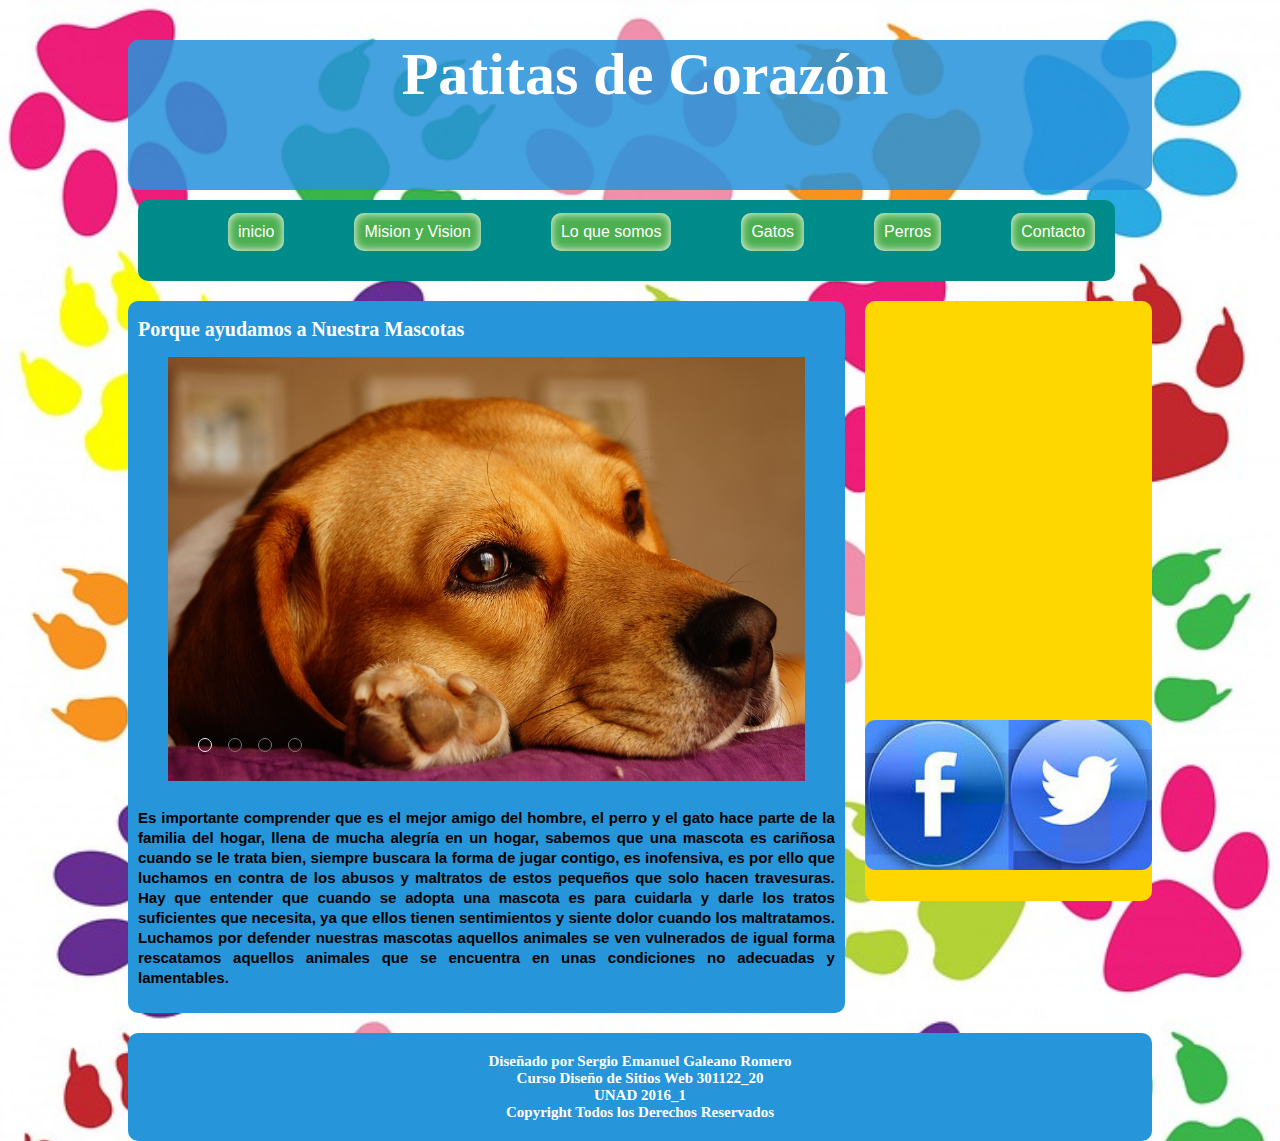
<file: index.html>
<!DOCTYPE html>

<html lang="es" class="no_js">

<head>

<meta charset="UTF-8">
<meta name="viewport" content="width=device-width, initial-scale=1.0">
<meta content="Sergio Galeano" name="author"/>
<meta content="patitas de Corazon " name="description"/>
<meta  content= "Perros, Gatos, Amigos" name="keywords"/> 
<title>Patitas de Corazon</title>

<link rel="stylesheet" href="css/normalize.css">
<link rel="stylesheet" href="css/mystyle.css">


</head>

<body>

<div id="contenidos">
	<header>
	<img class="banner" src="imagenes/banner.png">
        <h1>Patitas de Corazón</h1>
		
	</header>

<nav>
    <div id="position">
    <ul class="menu">
        <li><a href="index.html" class="menu">inicio</a></li>
        <li><a href="misionyvision.html" class="menu">Mision y Vision</a></li>
        <li><a href="somos.html" class="menu">Lo que somos  </a></li>
        <li><a href="gato.html" class="menu">Gatos</a></li>
        <li><a href="perro.html" class="menu">Perros</a></li>
        <li><a href="Contacto.html" class="menu">Contacto</a></li>
	</ul>
    </div>
</nav>

    
    
    <section>
        <article>
            <h2>Porque ayudamos a Nuestra Mascotas</h2>
            <figure>
                <div class="slider">
	<input type="radio" class="boton" name="boton" checked="checked">
    <label></label> 
    <input type="radio" class="boton" name="boton">
    <label></label>
    <input type="radio" class="boton" name="boton">
    <label></label>
    <input type="radio" class="boton" name="boton">
    <label></label>
    
    <div class="contenedor-img cuatro-imagenes">
    <img src="imagenes/dogp.jpg">
   <img src="imagenes/paw.jpg">
    <img src="imagenes/pug.jpg">
    <img src="imagenes/dog3.jpg">
    </div>

</div> 
  </figure>
            
            <p>
                Es importante comprender que es el mejor amigo del hombre,  el perro y el gato hace parte de la familia del hogar, llena de mucha alegría en un hogar, sabemos que una mascota es cariñosa cuando se le trata bien, siempre buscara la forma de jugar contigo, es inofensiva,  es por ello que luchamos en contra de los abusos y maltratos de estos pequeños que solo hacen travesuras. Hay que entender que cuando se adopta una mascota es para cuidarla y darle los tratos suficientes que necesita, ya que ellos tienen sentimientos y siente  dolor cuando los maltratamos.
Luchamos por defender nuestras mascotas aquellos animales se ven vulnerados de igual forma rescatamos aquellos animales que se encuentra en unas condiciones no adecuadas y lamentables. 

            </p>
        </article>
      
    </section>
    
    <aside>
      <div class="video-container">
   <iframe width="560" height="315" src="https://www.youtube.com/embed/kjjn0mfI0J0" frameborder="0" allowfullscreen></iframe>
      </div><br>
        <div class="video-container">
        <iframe width="560" height="315" src="https://www.youtube.com/embed/MpkukDSjrHc" frameborder="0" allowfullscreen></iframe>     </div>
      <br>
          <img class="banner" src="imagenes/rdes.jpg">
    </aside>
    
    <footer>
        <h4> Diseñado por Sergio Emanuel Galeano Romero
        <br>
        Curso Diseño de Sitios Web 301122_20
        <br>
        UNAD 2016_1
        <br>
        Copyright Todos los Derechos Reservados</h4>
    </footer>
</div>




<script src="js/modernizr.js"></script>
<script src="js/prefixfree.min.js"></script>
<script src="js/jquery-2.2.3.js"></script>
</body>


</html>
</file>
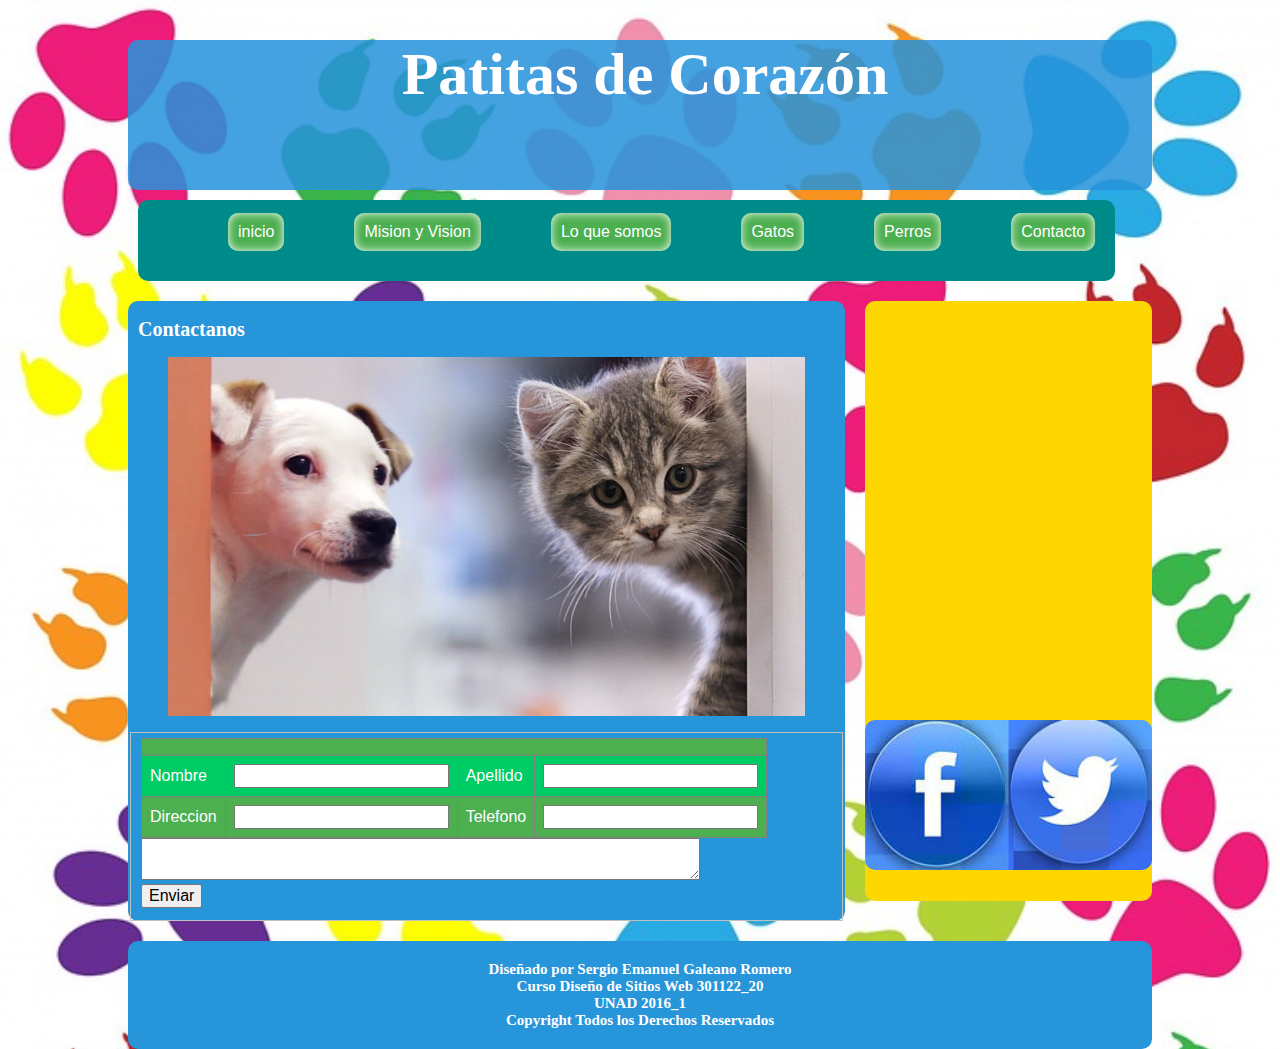
<file: Contacto.html>
<!DOCTYPE html>

<html lang="es" class="no_js">

<head>

<meta charset="UTF-8">
<meta name="viewport" content="width=device-width, initial-scale=1.0">
<meta content="Sergio Galeano" name="author"/>
<meta content="patitas de Corazon " name="description"/>
<meta  content= "Perros, Gatos, Amigos" name="keywords"/> 
<title>Patitas de Corazon</title>

<link rel="stylesheet" href="css/normalize.css">
<link rel="stylesheet" href="css/mystyle.css">


</head>

<body>

<div id="contenidos">
    <header>
    <img class="banner" src="imagenes/banner.png">
        <h1>Patitas de Corazón</h1>
        
    </header>

<nav>
    <div id="position">
    <ul class="menu">
        <li><a href="index.html" class="menu">inicio</a></li>
        <li><a href="misionyvision.html" class="menu">Mision y Vision</a></li>
        <li><a href="somos.html" class="menu">Lo que somos  </a></li>
        <li><a href="gato.html" class="menu">Gatos</a></li>
        <li><a href="perro.html" class="menu">Perros</a></li>
        <li><a href="Contacto.html" class="menu">Contacto</a></li>
    </ul>
    </div>
</nav>

    
    
    <section>
        <article>
            <h2>Contactanos</h2>
            <figure>
                <div class="slider">
       <div class="contenedor-img cuatro-imagenes">
    <img src="imagenes/contacto.jpg">
   
    </div>

</div> 
  </figure>  
            <form style="overflow-x:auto;" name="enviar" action="Contacto.html" method="POST">
                <fieldset>
            <table border="1">
               
                <tbody>
               
                    <th colspan="4" ></th>
                        
                   
                    <tr>
                        <td>Nombre</td>
                        <td><input type="text" name="nombre"></td>
                        <td>Apellido</td>
                        <td><input type="text" name="apellido"></td>
                                              
                    </tr>
                    <tr>
                      <td>Direccion</td>
                        <td><input type="text" name="Direccion"></td>
                        <td>Telefono</td>
                        <td><input type="text" name="Telefono"></td>
                    </tr>
                    
                </tbody>
            </table>
          
                <textarea name="mensaje"></textarea>

                <br>
                <input type="submit" value="Enviar">
                
                </fieldset> 
            </form>

        </article>
      
    </section>
    
    <aside>
      <div class="video-container">
   <iframe width="560" height="315" src="https://www.youtube.com/embed/kjjn0mfI0J0" frameborder="0" allowfullscreen></iframe>
      </div><br>
        <div class="video-container">
        <iframe width="560" height="315" src="https://www.youtube.com/embed/MpkukDSjrHc" frameborder="0" allowfullscreen></iframe>     </div>
      <br>
          <img class="banner" src="imagenes/rdes.jpg">
    </aside>
    
        <footer>
        <h4> Diseñado por Sergio Emanuel Galeano Romero
        <br>
        Curso Diseño de Sitios Web 301122_20
        <br>
        UNAD 2016_1
        <br>
        Copyright Todos los Derechos Reservados</h4>
    </footer>
</div>




<script src="js/modernizr.js"></script>
<script src="js/prefixfree.min.js"></script>
<script src="js/jquery-2.2.3.js"></script>
</body>


</html>
</file>
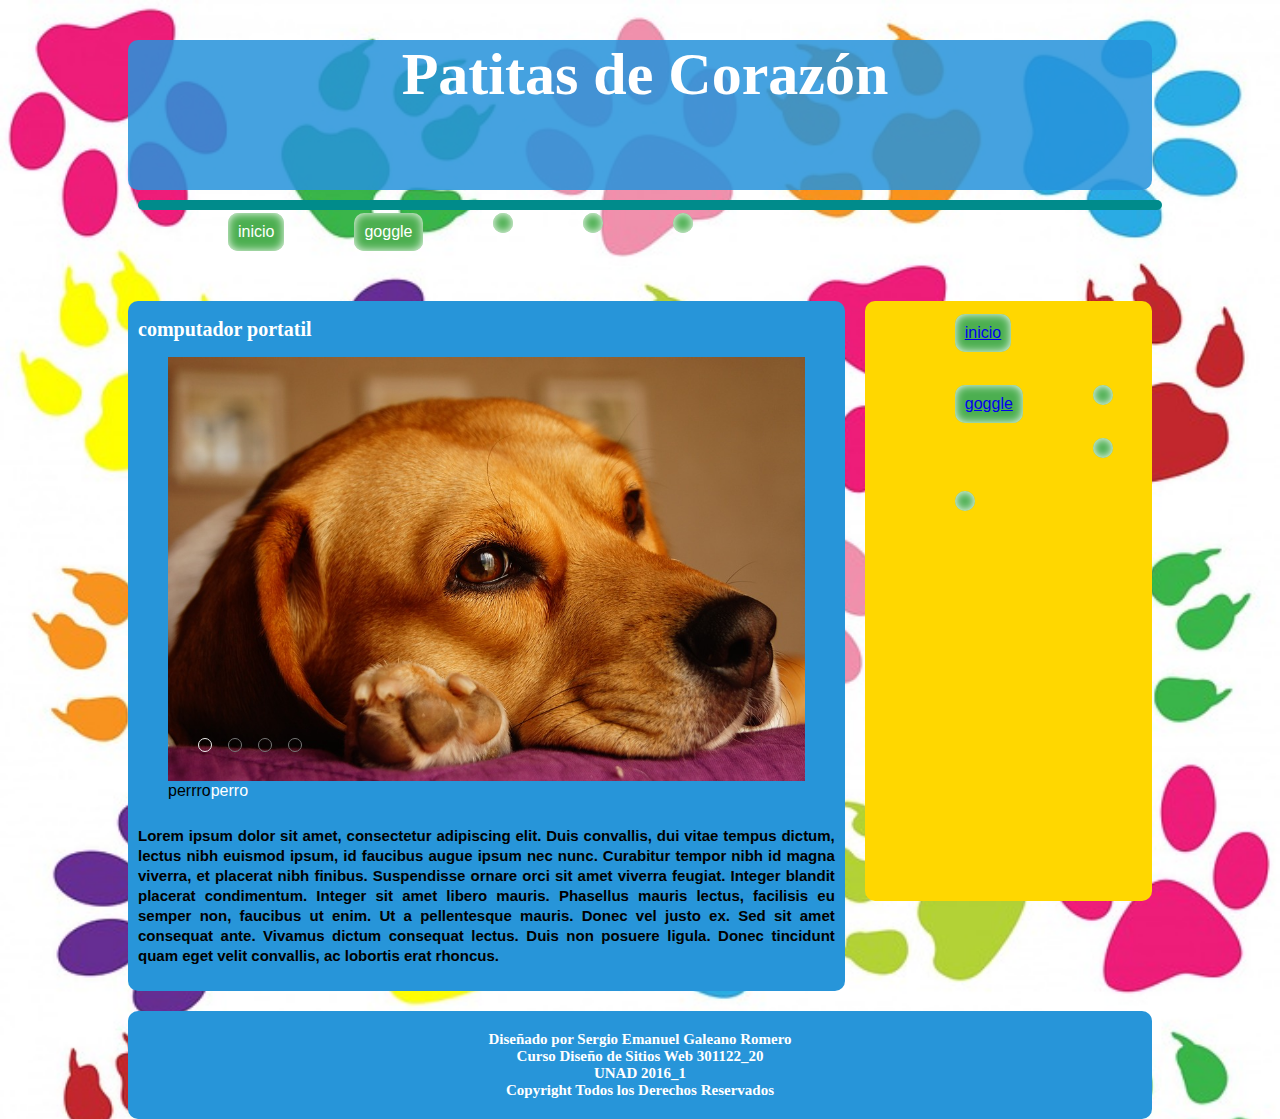
<file: Galeria.html>
<!DOCTYPE html>

<html lang="es" class="no_js">

<head>

<meta charset="UTF-8">
<meta name="viewport" content="width=device-width, initial-scale=1.0">
<meta content="Sergio Galeano" name="author"/>
<meta content="patitas de Corazon " name="description"/>
<meta  content= "Perros, Gatos, Amigos" name="keywords"/> 
<title>Patitas de Corazon</title>

<link rel="stylesheet" href="css/normalize.css">
<link rel="stylesheet" href="css/mystyle.css">


</head>

<body>

<div id="contenidos">
	<header>
	<img class="banner" src="imagenes/banner.png">
        <h1>Patitas de Corazón</h1>
		
	</header>

<nav>
    <ul class="menu">
        <li><a href="index.jsp" class="menu">inicio</a></li>
        <li><a href="www.google.com" class="menu">goggle</a></li>
        <li><a href="" class="menu"></a></li>
        <li><a href="" class="menu"></a></li>
        <li><a href="" class="menu"></a></li>
	</ul>
</nav>

    
    
    <section>
        <article>
            <h2>computador portatil</h2>
            <figure>
                <div class="slider">
	<input type="radio" class="boton" name="boton" checked="checked">
    <label></label> 
    <input type="radio" class="boton" name="boton">
    <label></label>
    <input type="radio" class="boton" name="boton">
    <label></label>
    <input type="radio" class="boton" name="boton">
    <label></label>
    
    <div class="contenedor-img cuatro-imagenes">
    <img src="imagenes/dogp.jpg">
   <img src="imagenes/paw.jpg">
    <img src="imagenes/pug.jpg">
    <img src="imagenes/dog3.jpg">
    </div>

</div> 
                <!--<img  src="imagenes/dog.jpg" alt="gua gua ">-->
                <figcaption>
                    <span>
                     perrro<a href="www.google.com" class="menu">perro</a>
                    </span>
                </figcaption>
            </figure>
            
            <p>
                Lorem ipsum dolor sit amet, consectetur adipiscing elit. Duis convallis, dui vitae tempus dictum, lectus nibh euismod ipsum, id faucibus augue ipsum nec nunc. Curabitur tempor nibh id magna viverra, et placerat nibh finibus. Suspendisse ornare orci sit amet viverra feugiat. Integer blandit placerat condimentum. Integer sit amet libero mauris. Phasellus mauris lectus, facilisis eu semper non, faucibus ut enim. Ut a pellentesque mauris. Donec vel justo ex. Sed sit amet consequat ante. Vivamus dictum consequat lectus. Duis non posuere ligula. Donec tincidunt quam eget velit convallis, ac lobortis erat rhoncus.
            </p>
        </article>
      
    </section>
    
    <aside>
       <ul >
        <li><a href="index.jsp" >inicio</a></li>
        <li><a href="www.google.com" >goggle</a></li>
        <li><a href="" ></a></li>
        <li><a href="" ></a></li>
        <li><a href="" ></a></li>
	</ul> 
    </aside>
    
   <footer>
        <h4> Diseñado por Sergio Emanuel Galeano Romero
        <br>
        Curso Diseño de Sitios Web 301122_20
        <br>
        UNAD 2016_1
        <br>
        Copyright Todos los Derechos Reservados</h4>
    </footer>
</div>




<script src="js/modernizr.js"></script>
<script src="js/prefixfree.min.js"></script>
<script src="js/jquery-2.2.3.js"></script>
</body>


</html>
</file>
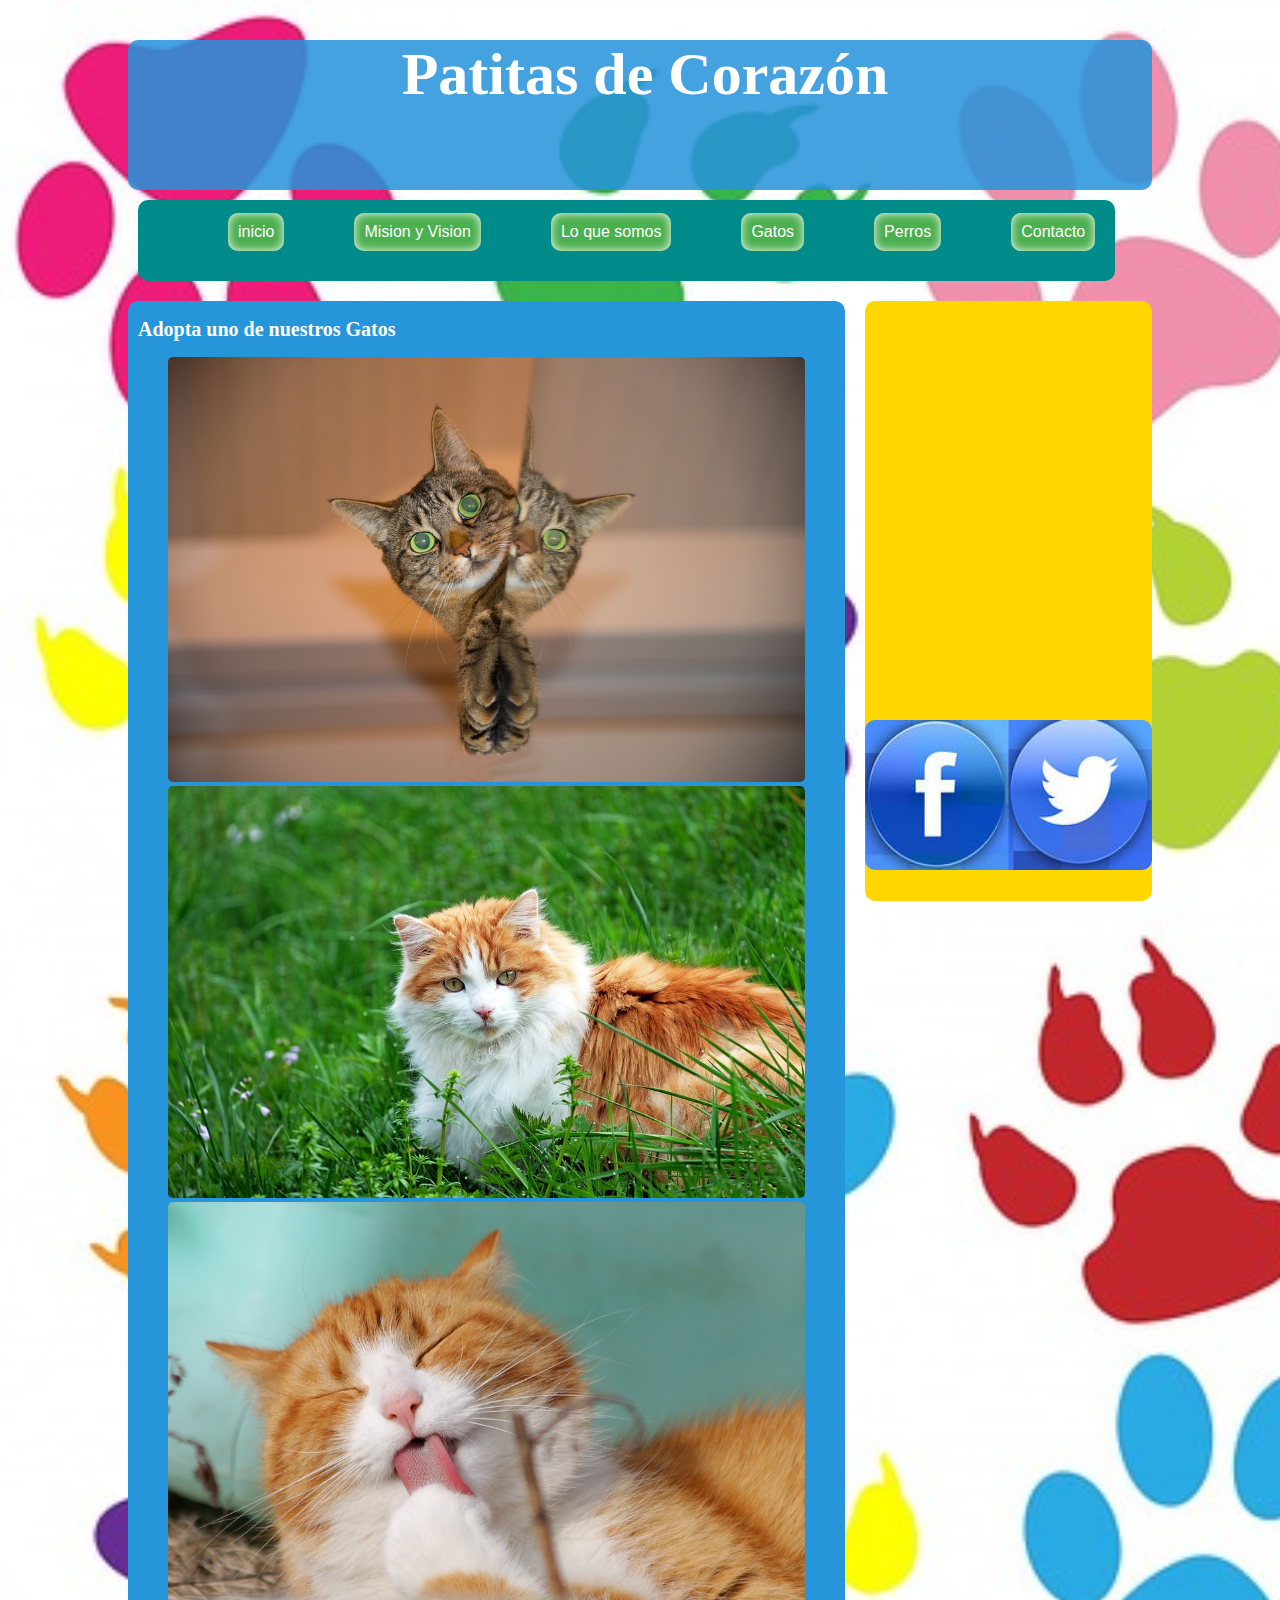
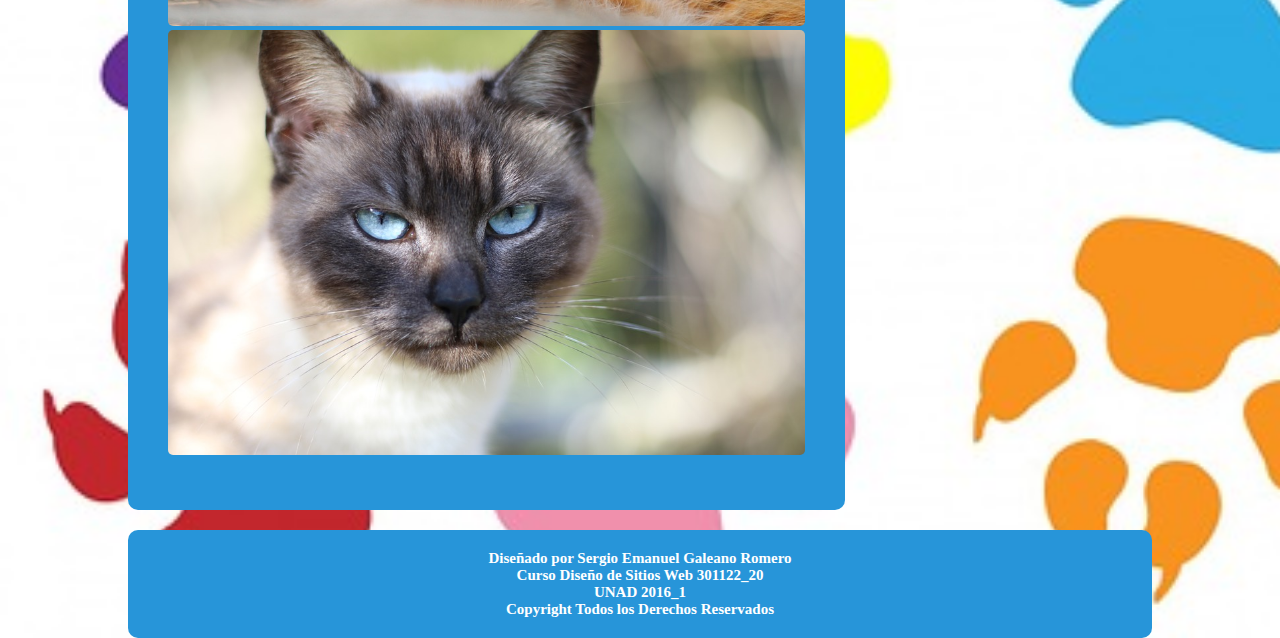
<file: gato.html>
<!DOCTYPE html>

<html lang="es" class="no_js">

<head>

<meta charset="UTF-8">
<meta name="viewport" content="width=device-width, initial-scale=1.0">
<meta content="Sergio Galeano" name="author"/>
<meta content="patitas de Corazon " name="description"/>
<meta  content= "Perros, Gatos, Amigos" name="keywords"/> 
<title>Patitas de Corazon</title>

<link rel="stylesheet" href="css/normalize.css">
<link rel="stylesheet" href="css/mystyle.css">


</head>

<body>

<div id="contenidos">
    <header>
    <img class="banner" src="imagenes/banner.png">
        <h1>Patitas de Corazón</h1>
       
    </header>

<nav>
    <div id="position">
    <ul class="menu">
        <li><a href="index.html" class="menu">inicio</a></li>
        <li><a href="misionyvision.html" class="menu">Mision y Vision</a></li>
        <li><a href="somos.html" class="menu">Lo que somos  </a></li>
        <li><a href="gato.html" class="menu">Gatos</a></li>
        <li><a href="perro.html" class="menu">Perros</a></li>
        <li><a href="Contacto.html" class="menu">Contacto</a></li>
    </ul>
    </div>
</nav>

    
    
    <section>
        <article>
            <h2>Adopta uno de nuestros Gatos</h2>
            <figure>
       
         <img id="imge" src="imagenes/cat1.jpg" alt="Gato1" >
          <img id="imge" src="imagenes/cat2.jpg" alt="Gato2" >
           <img id="imge" src="imagenes/cat3.jpg" alt="Gato3" >
            <img id="imge" src="imagenes/cat4.jpg" alt="Gato4" >


  </figure>
            
            <p>
               

            </p>
        </article>
      
    </section>
    
    <aside>
      <div class="video-container">
   <iframe width="560" height="315" src="https://www.youtube.com/embed/kjjn0mfI0J0" frameborder="0" allowfullscreen></iframe>
      </div><br>
        <div class="video-container">
        <iframe width="560" height="315" src="https://www.youtube.com/embed/MpkukDSjrHc" frameborder="0" allowfullscreen></iframe>     </div>
      <br>
          <img class="banner" src="imagenes/rdes.jpg">
    </aside>
    
   <footer>
        <h4> Diseñado por Sergio Emanuel Galeano Romero
        <br>
        Curso Diseño de Sitios Web 301122_20
        <br>
        UNAD 2016_1
        <br>
        Copyright Todos los Derechos Reservados</h4>
    </footer>
</div>




<script src="js/modernizr.js"></script>
<script src="js/prefixfree.min.js"></script>
<script src="js/jquery-2.2.3.js"></script>
</body>


</html>
</file>
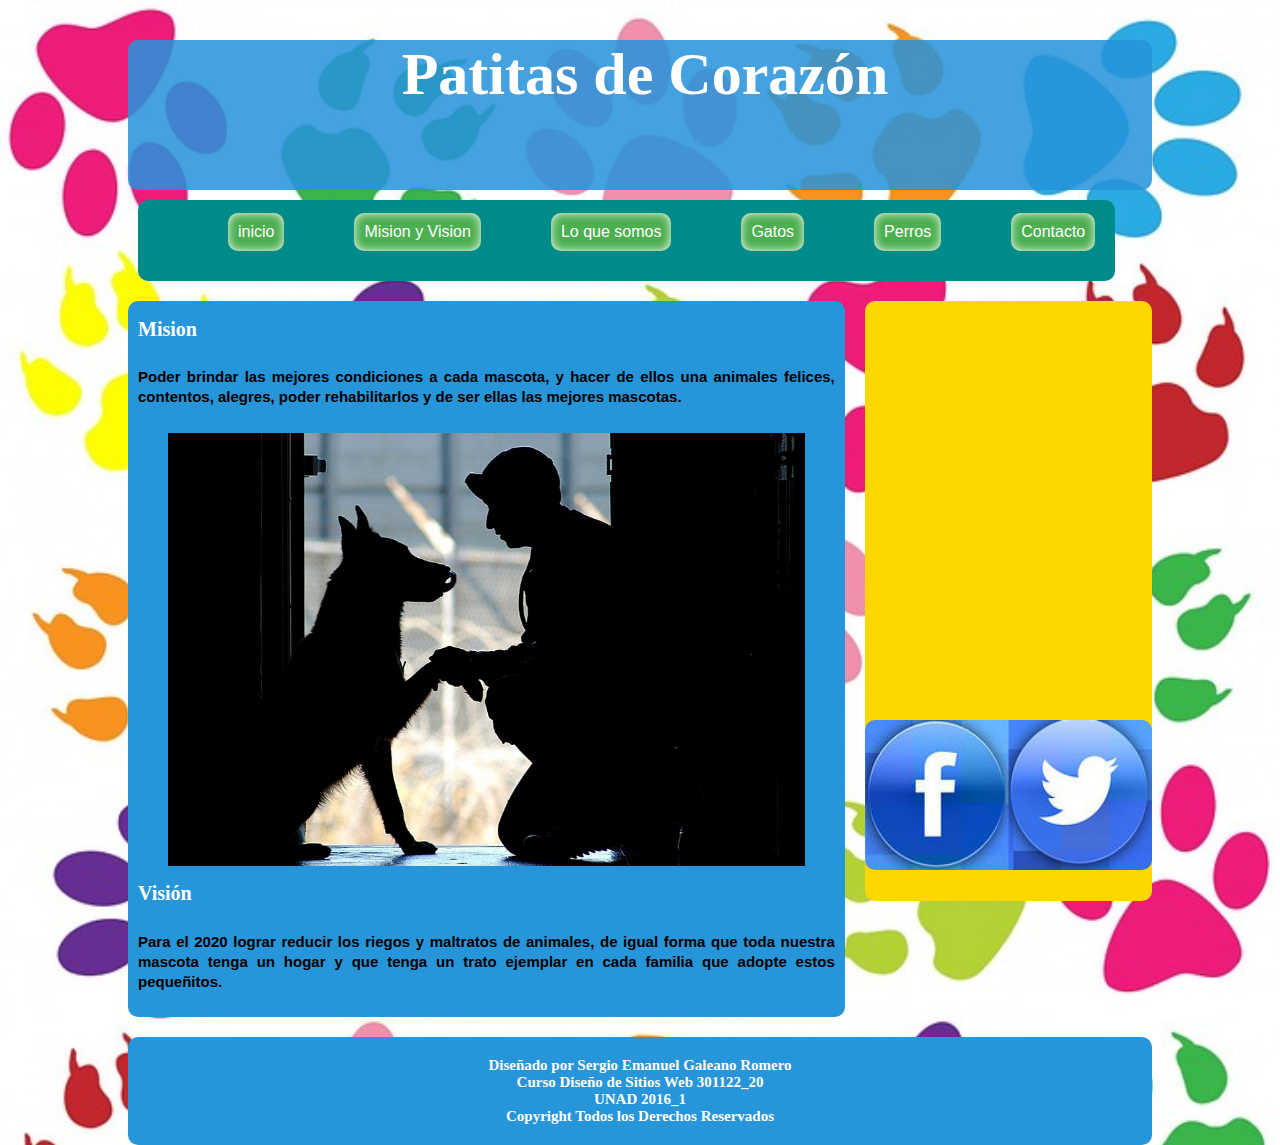
<file: misionyvision.html>
<!DOCTYPE html>

<html lang="es" class="no_js">

<head>

<meta charset="UTF-8">
<meta name="viewport" content="width=device-width, initial-scale=1.0">
<meta content="Sergio Galeano" name="author"/>
<meta content="patitas de Corazon " name="description"/>
<meta  content= "Perros, Gatos, Amigos" name="keywords"/> 
<title>Patitas de Corazon</title>

<link rel="stylesheet" href="css/normalize.css">
<link rel="stylesheet" href="css/mystyle.css">


</head>

<body>

<div id="contenidos">
	<header>
	<img class="banner" src="imagenes/banner.png">
        <h1>Patitas de Corazón</h1>
	
	</header>

<nav>
    <div id="position">
    <ul class="menu">
        <li><a href="index.html" class="menu">inicio</a></li>
        <li><a href="misionyvision.html" class="menu">Mision y Vision</a></li>
        <li><a href="somos.html" class="menu">Lo que somos  </a></li>
        <li><a href="gato.html" class="menu">Gatos</a></li>
        <li><a href="perro.html" class="menu">Perros</a></li>
        <li><a href="Contacto.html" class="menu">Contacto</a></li>
	</ul>
    </div>
</nav>

    
    
    <section>
        <article>
            <h2>Mision</h2>

            <p>Poder brindar las mejores condiciones a cada mascota, y hacer de ellos una animales felices, contentos, alegres, poder rehabilitarlos y de ser ellas las mejores mascotas.</p>

            <figure>
                <div class="slider">
	   
    <div class="contenedor-img cuatro-imagenes">
    <img src="imagenes/soldier.jpg">
   
    </div>

</div> 
  </figure>
          <h2>Visión</h2>  
            <p>
                Para el 2020 lograr reducir los riegos y maltratos de animales, de igual forma que toda nuestra mascota tenga un hogar y que tenga un trato ejemplar en cada familia que adopte estos pequeñitos.   

            </p>
        </article>
      
    </section>
    
    <aside>
      <div class="video-container">
   <iframe width="560" height="315" src="https://www.youtube.com/embed/kjjn0mfI0J0" frameborder="0" allowfullscreen></iframe>
      </div><br>
        <div class="video-container">
        <iframe width="560" height="315" src="https://www.youtube.com/embed/MpkukDSjrHc" frameborder="0" allowfullscreen></iframe>     </div>
      <br>
          <img class="banner" src="imagenes/rdes.jpg">
    </aside>
    
    <footer>
        <h4> Diseñado por Sergio Emanuel Galeano Romero
        <br>
        Curso Diseño de Sitios Web 301122_20
        <br>
        UNAD 2016_1
        <br>
        Copyright Todos los Derechos Reservados</h4>
    </footer>
</div>




<script src="js/modernizr.js"></script>
<script src="js/prefixfree.min.js"></script>
<script src="js/jquery-2.2.3.js"></script>
</body>


</html>
</file>
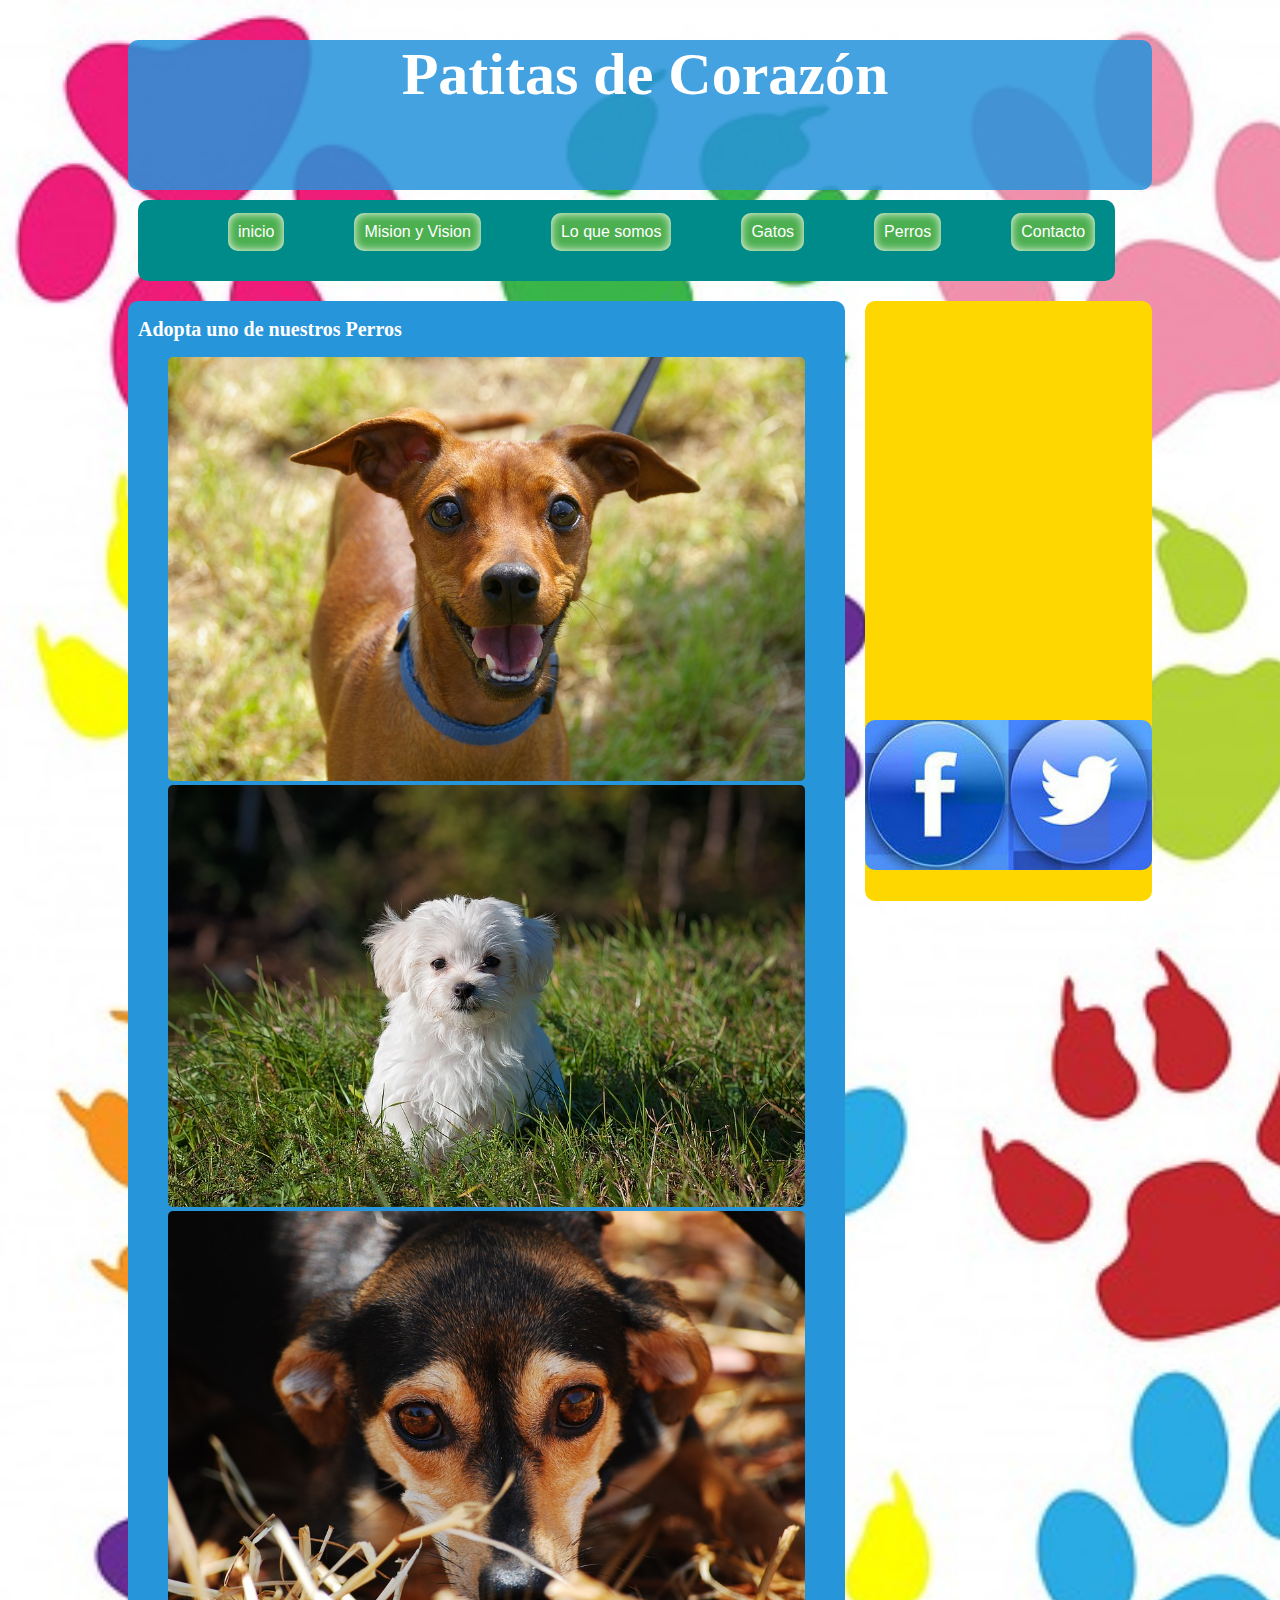
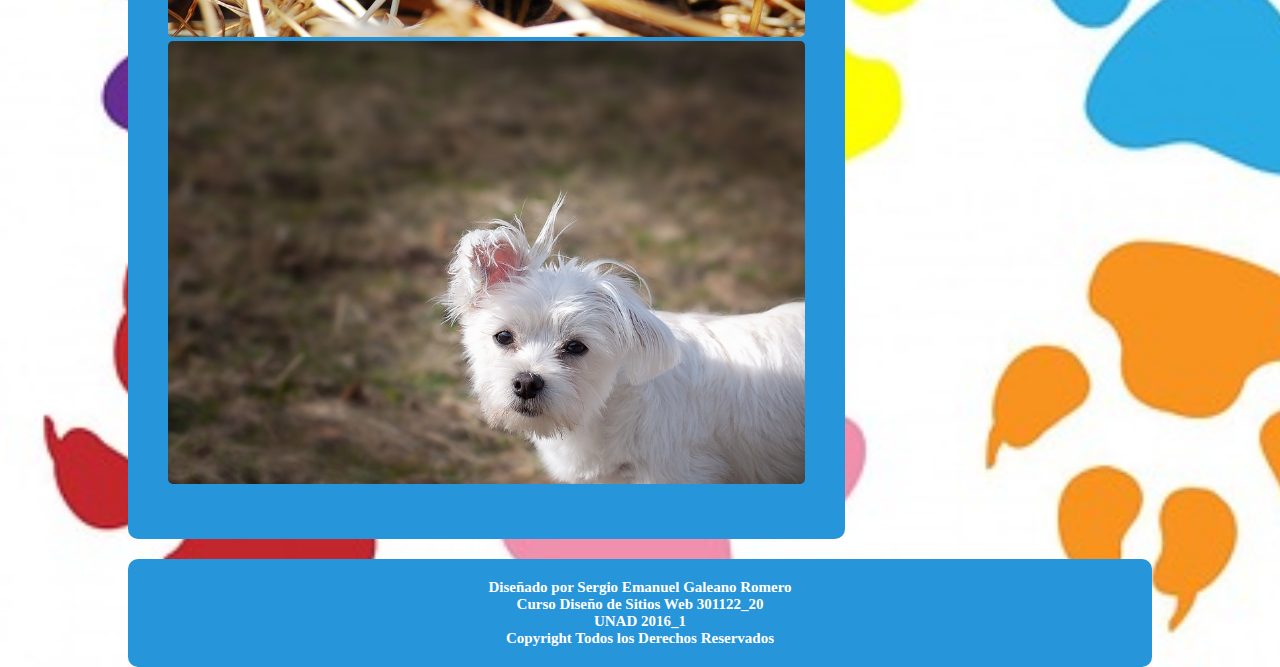
<file: perro.html>
<!DOCTYPE html>

<html lang="es" class="no_js">

<head>

<meta charset="UTF-8">
<meta name="viewport" content="width=device-width, initial-scale=1.0">
<meta content="Sergio Galeano" name="author"/>
<meta content="patitas de Corazon " name="description"/>
<meta  content= "Perros, Gatos, Amigos" name="keywords"/> 
<title>Patitas de Corazon</title>

<link rel="stylesheet" href="css/normalize.css">
<link rel="stylesheet" href="css/mystyle.css">


</head>

<body>

<div id="contenidos">
    <header>
    <img class="banner" src="imagenes/banner.png">
        <h1>Patitas de Corazón</h1>
      
    </header>

<nav>
    <div id="position">
    <ul class="menu">
        <li><a href="index.html" class="menu">inicio</a></li>
        <li><a href="misionyvision.html" class="menu">Mision y Vision</a></li>
        <li><a href="somos.html" class="menu">Lo que somos  </a></li>
        <li><a href="gato.html" class="menu">Gatos</a></li>
        <li><a href="perro.html" class="menu">Perros</a></li>
        <li><a href="Contacto.html" class="menu">Contacto</a></li>
    </ul>
    </div>
</nav>

    
    
    <section>
        <article>
            <h2>Adopta uno de nuestros Perros</h2>
            <figure>
       
         <img id="imge" src="imagenes/perro1.jpg" alt="Perro1" >
          <img id="imge" src="imagenes/perro2.jpg" alt="Perro2" >
           <img id="imge" src="imagenes/perro3.jpg" alt="Perro3" >
            <img id="imge" src="imagenes/perro4.jpg" alt="Perro4" >


  </figure>
            
            <p>
               

            </p>
        </article>
      
    </section>
    
    <aside>
      <div class="video-container">
   <iframe width="560" height="315" src="https://www.youtube.com/embed/kjjn0mfI0J0" frameborder="0" allowfullscreen></iframe>
      </div><br>
        <div class="video-container">
        <iframe width="560" height="315" src="https://www.youtube.com/embed/MpkukDSjrHc" frameborder="0" allowfullscreen></iframe>     </div>
      <br>
          <img class="banner" src="imagenes/rdes.jpg">
    </aside>
    
    <footer>
        <h4> Diseñado por Sergio Emanuel Galeano Romero
        <br>
        Curso Diseño de Sitios Web 301122_20
        <br>
        UNAD 2016_1
        <br>
        Copyright Todos los Derechos Reservados</h4>
    </footer>
</div>




<script src="js/modernizr.js"></script>
<script src="js/prefixfree.min.js"></script>
<script src="js/jquery-2.2.3.js"></script>
</body>


</html>
</file>
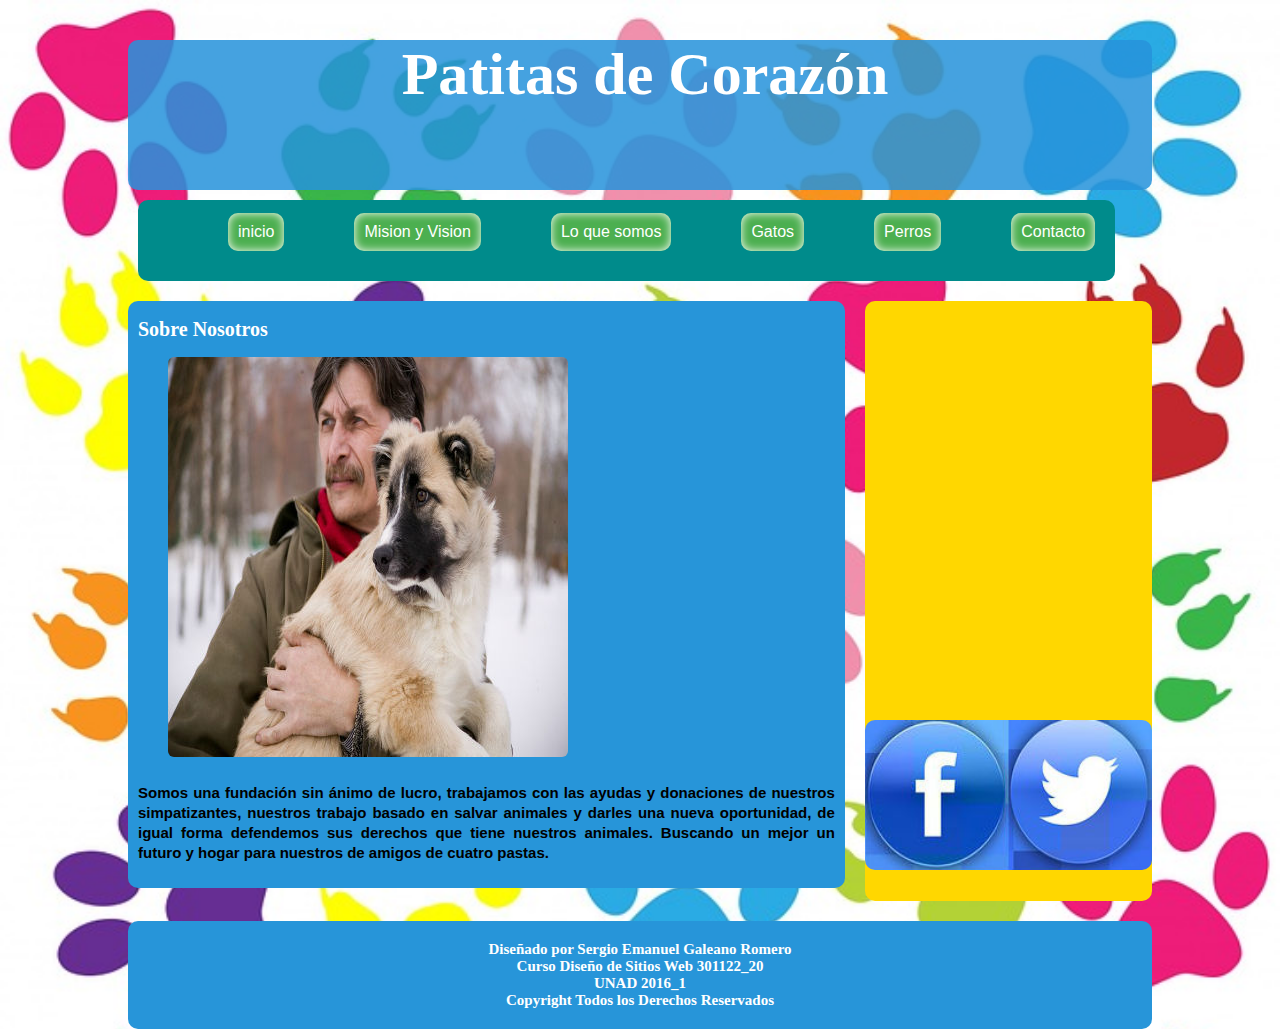
<file: somos.html>
<!DOCTYPE html>

<html lang="es" class="no_js">

<head>

<meta charset="UTF-8">
<meta name="viewport" content="width=device-width, initial-scale=1.0">
<meta content="Sergio Galeano" name="author"/>
<meta content="patitas de Corazon " name="description"/>
<meta  content= "Perros, Gatos, Amigos" name="keywords"/> 
<title>Patitas de Corazon</title>

<link rel="stylesheet" href="css/normalize.css">
<link rel="stylesheet" href="css/mystyle.css">


</head>

<body>

<div id="contenidos">
    <header>
    <img class="banner" src="imagenes/banner.png">
        <h1>Patitas de Corazón</h1>
      
    </header>

<nav>
    <div id="position">
    <ul class="menu">
        <li><a href="index.html" class="menu">inicio</a></li>
        <li><a href="misionyvision.html" class="menu">Mision y Vision</a></li>
        <li><a href="somos.html" class="menu">Lo que somos  </a></li>
        <li><a href="gato.html" class="menu">Gatos</a></li>
        <li><a href="perro.html" class="menu">Perros</a></li>
        <li><a href="Contacto.html" class="menu">Contacto</a></li>
    </ul>
    </div>
</nav>

    
    
    <section>
        <article>
            <h2>Sobre Nosotros</h2>
            <figure>
                <div class="card-container">
  <div class="card">
    <div class="side"><img src="imagenes/dogman.jpg" alt="pasta1"></div>
    <div class="side back"><img src="imagenes/paws.jpg" alt="patas"></div>
  </div>
</div>
  </figure>
            
            <p>
               Somos una fundación sin ánimo de lucro, trabajamos con las ayudas y donaciones de nuestros simpatizantes, nuestros trabajo basado en  salvar animales y darles una nueva oportunidad, de igual forma defendemos sus derechos  que tiene nuestros animales.
Buscando un mejor un futuro y hogar para nuestros de amigos de cuatro pastas.  


            </p>
        </article>
      
    </section>
    
    <aside>
      <div class="video-container">
   <iframe width="560" height="315" src="https://www.youtube.com/embed/kjjn0mfI0J0" frameborder="0" allowfullscreen></iframe>
      </div><br>
        <div class="video-container">
        <iframe width="560" height="315" src="https://www.youtube.com/embed/MpkukDSjrHc" frameborder="0" allowfullscreen></iframe>     </div>
      <br>
          <img class="banner" src="imagenes/rdes.jpg">
    </aside>
    
    <footer>
        <h4> Diseñado por Sergio Emanuel Galeano Romero
        <br>
        Curso Diseño de Sitios Web 301122_20
        <br>
        UNAD 2016_1
        <br>
        Copyright Todos los Derechos Reservados</h4>
    </footer>
</div>




<script src="js/modernizr.js"></script>
<script src="js/prefixfree.min.js"></script>
<script src="js/jquery-2.2.3.js"></script>
</body>


</html>
</file>
<file: css/mystyle.css>
/*font-family: 'Chewy', cursive;
font-family: 'Kreon', serif;
font-family: 'Boogaloo', cursive;
font-family: 'Open Sans', sans-serif;
h1 { font-family: 'Metrophobic', Arial, serif; font-weight: 400; }

*/
@charset "utf-8";
#contenidos{

	width: 80%;
	height: auto;
	margin: auto;
	position: relative;
	
}


body{background-image: url(../imagenes/fondo.jpg);
	background-repeat: no-repeat;
	background-size: cover;

}

h1{

	font-family: 'Chewy', cursive;
	margin-left: 10px;
        color: white;
	font-size: 60px;
	text-align: center;
        position:  relative;
        
}

h2{
        color: white;
	font-family: 'Kreon', serif;
	margin-left: 10px;
	font-size: 20px;
	text-align:  left;
          position:  relative;
}
h3{
        color: white;
	font-family: 'Open Sans', sans-serif;
	font-size: 20px;
	text-align: center;
}
h4{
        color: white;
  font-family: 'Boogaloo', cursive;
  font-size: 15px;
  text-align: center;
}

header{
    
    width: 100%;
    height: 150px;
    background: rgba(255, 255, 255, 3,5);
    }
    
    nav{
        width: 100%;
        height: 100%;
     
        background:  darkcyan;
        border-radius: 10px;
         margin: 10px;
        position: relative;
         float:  inside;
       
    }
    
    
    ul{
        margin: auto;
        position:  none;
        padding-top: 10px;
          float: inside;
         }
         
         li{ 
             float: left ;
             list-style-type: none;
             padding: 10px;
               background-color: #4CAF50;
              margin:3px 20px 30px 50px;
              border-radius: 10px; 
            box-shadow: 0 0 10px white inset;
             position: relative;            
                         
         }

        #position{
           background:   blue;   
           float: left;
           background:  darkcyan;
        border-radius: 10px;
         }

   section{
   	width: 70%;
   	background:rgb(39, 149, 217);
   	height: auto;
   	float: left;
        margin-top: 20px;
           border-radius: 10px; 
            position: initial;
   	
   }
   
   aside{
       width: 28%;
       min-width: 200px;
       background: gold;
       height: 600px;
       float: left;
       margin-left: 20px;
       margin-top: 20px;
          border-radius: 10px; 
          position: inherit;
   }
   
   footer{
       width: 100%;
       height: auto;
       background:rgb(39, 149, 217);
       float: left;
       margin-top: 20px;
          border-radius: 10px; 
           
   }
   article{
       width: 100%;
       height: auto;
   }
   p{
       font-size: 15px;
       font-weight: bolder;
       line-height: 20px;
       padding: 10px;
       text-align: justify;
       
   }
   /*img{
        max-width: 100%;
        height: auto;
   }*/
   
   .banner{
       width: 100%;
       height: 150px;
       position:  absolute;
      border-radius: 10px;
        
   }
         
 .ancho_menu_h{width: 900px;}
 .ancho_menu_pages{width: 970px;}
 .menu:link{color:white;text-decoration: none;}
 .menu:visited{color:white;text-decoration: none;}
 .menu:hover{color:white;text-decoration: none;text-shadow: 0 0 15px white;}
 .menu:active{color:white;text-decoration: none;}
 

 
 .slider{
	display:block;
	position:relative;
	margin:auto;
	width:100%;
	max-width:960px;
	max-height:540px;
	overflow:hidden;	
}

.boton{
	position:absolute;
	display:block;
	bottom:30px;
	margin:0;
	padding:0;
	z-index:999;
	cursor:pointer;
	opacity:0;
}

.boton:nth-child(1){
	left:30px;
}
.boton:nth-child(3){
	left:60px;
}
.boton:nth-child(5){
	left:90px;
}
.boton:nth-child(7){
	left:120px;
}

.slider label{
	position:absolute;
	bottom:30px;
	width:12px;
	height:12px;
	background: rgba (50,50,50,.5);
	border-radius:7px;
	z-index:100;
	border: 1px solid #777;
}

.slider label:nth-child(2){
	left:30px;
}
.slider label:nth-child(4){
	left:60px;
}
.slider label:nth-child(6){
	left:90px;
}
.slider label:nth-child(8){
	left:120px;
}

.boton:checked + label{
	background: rgba (0,0,0,.6);
	border-color: #eee;
}

.contenedor-img img {
	display: block;
	float: left;
}


.cuatro-imagenes {
	width: 400%;
}

.cuatro-imagenes img {
	width: 25%;
}

.contenedor-img {
	position: relative;
	left: 0;
	-webkit-transition: left .3s ease-in;
	-ms-transition: left .3s ease-in;
	-moz-transition: left .3s ease-in;
	-o-transition: left .3s ease-in;
	transition: left .3s ease-in;
}

.boton:nth-child(1):checked ~ .contenedor-img {
	left: 0;
}

.boton:nth-child(3):checked ~ .contenedor-img {
	left: -100%;
}

.boton:nth-child(5):checked ~ .contenedor-img {
	left: -200%;
}

.boton:nth-child(7):checked ~ .contenedor-img {
	left: -300%;
}

.video-container {
position: relative;
padding-bottom: 56.25%; 
padding-top: 30px;
height: 0;
overflow: hidden;
}
 
.video-container iframe,
.video-container object,
.video-container embed {
position: absolute;
top: 0;
left: 0;
width: 100%;
height: 100%;
}


#myImg {
    border-radius: 5px;
    cursor: pointer;
    transition: 0.3s;
}

#myImg:hover {opacity: 0.7;}



.card-container {
  cursor: pointer;
  height: 400px;
  perspective: 600;
  position: relative;
  width: 400px;
}
.card {
  height: 100%;
  position: absolute;
  transform-style: preserve-3d;
  transition: all 1s ease-in-out;
  width: 100%;
}
.card:hover {
  transform: rotateY(180deg);
}
.card .side {
  backface-visibility: hidden;
  border-radius: 6px;
  height: 100%;
  position: absolute;
  overflow: hidden;
  width: 100%;
}
.card .back {
  background: #eaeaed;
  color: #0087cc;
  line-height: 150px;
  text-align: center;
  transform: rotateY(180deg);
}

#imge {
    border-radius: 5px;
    cursor: pointer;
    transition: 0.3s;
    width: 100%;
    height:100% ;
}

#imge:hover {opacity: 0.7;}


table {
    border-collapse: collapse;
    
}

th, td {
    text-align: left;
    padding: 8px;
   
}

tr:nth-child(even){background-color: #00cc66}

tr{
    background-color: #4CAF50;
    color: white;
   
}

textarea{
width: 80%;
height: 100px
margin:auto;

}
</file>
